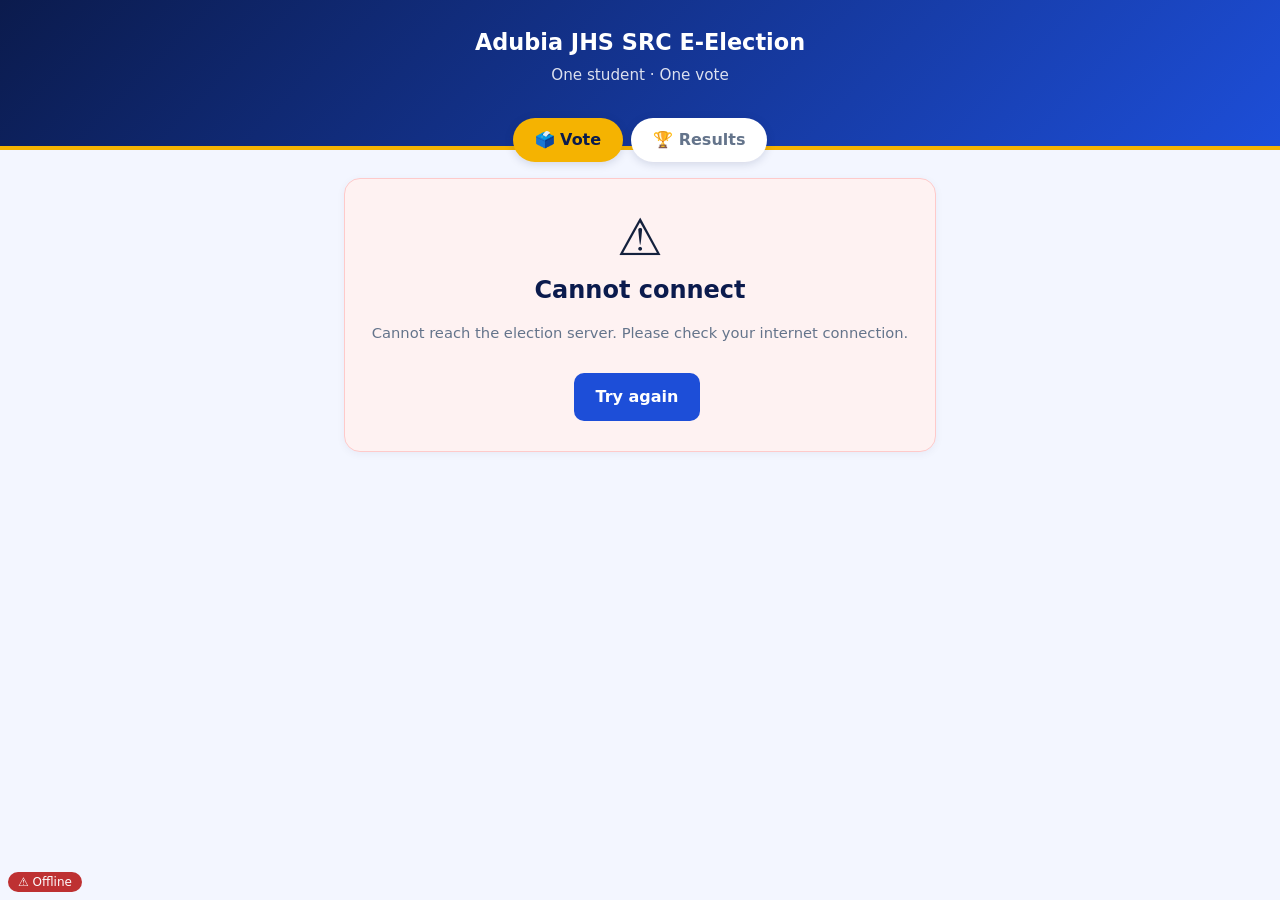
<file: index.html>
<!DOCTYPE html>
<html lang="en"><head><meta charset="utf-8">
<meta name="viewport" content="width=device-width, initial-scale=1">
<title>Vote – Adubia JHS Election</title>
<link rel="stylesheet" href="voter.css?v=2"></head>
<body>
<header class="top"><h1 id="ttl">Adubia JHS E-Election</h1><p>One student · One vote</p></header>
<nav id="nav"></nav>
<main id="app" class="wrap"></main>
<script src="data.js?v=2"></script>
<script src="voter.js?v=2"></script>
</body></html>
</file>
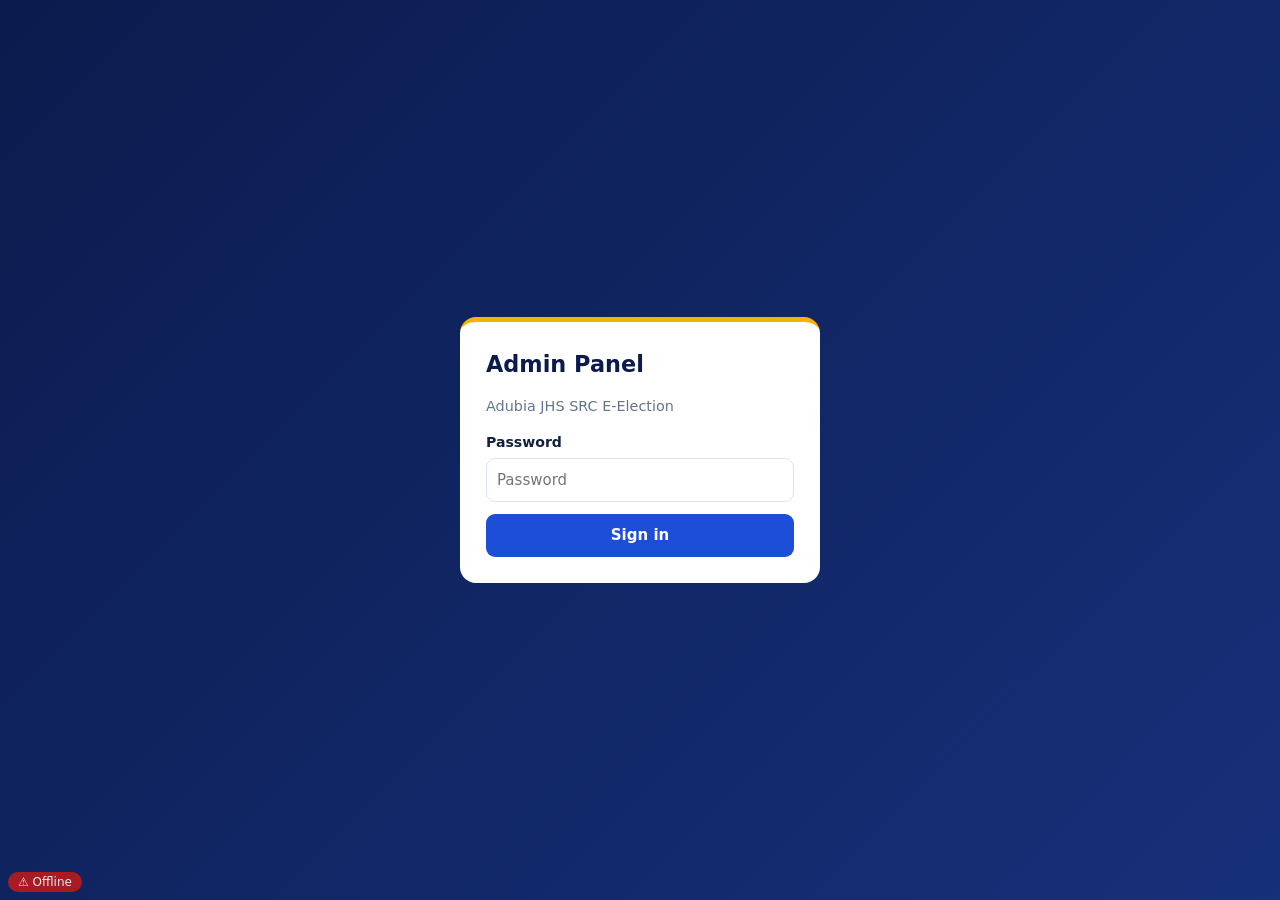
<file: admin.html>
<!DOCTYPE html>
<html lang="en"><head><meta charset="utf-8">
<meta name="viewport" content="width=device-width, initial-scale=1">
<title>Admin – Adubia JHS Election</title>
<link rel="stylesheet" href="admin.css?v=2"></head>
<body>
<div id="root"></div>
<script src="data.js?v=2"></script>
<script src="admin.js?v=2"></script>
</body></html>
</file>
<file: voter.css>
:root{--blue:#1d4ed8;--navy:#0b1b4d;--gold:#f5b301;--bg:#f3f6ff;--card:#fff;--tx:#14213d;--mut:#64748b;--bd:#dbe3f3;--ok:#15803d;--bad:#b91c1c;--trk:#e8edf9}
*{box-sizing:border-box}html,body{margin:0}
body{background:var(--bg);color:var(--tx);font:16px/1.5 system-ui,-apple-system,"Segoe UI",Roboto,sans-serif;min-height:100vh}
.top{background:linear-gradient(135deg,var(--navy),var(--blue));color:#fff;text-align:center;padding:26px 16px 60px;border-bottom:4px solid var(--gold)}
.top h1{margin:0;font-size:1.4rem}.top p{margin:4px 0 0;opacity:.85;font-size:.95rem}
#nav{display:flex;justify-content:center;gap:8px;margin:-32px auto 0;position:relative;z-index:2}
#nav button{border:0;background:#fff;color:var(--mut);padding:10px 22px;border-radius:24px;font:inherit;font-weight:600;cursor:pointer;box-shadow:0 2px 10px #0b1b4d26}
#nav button.on{background:var(--gold);color:var(--navy)}
.wrap{max-width:620px;margin:16px auto 24px;padding:0 14px}
.card{background:var(--card);border:1px solid var(--bd);border-radius:16px;padding:18px;margin-bottom:14px;box-shadow:0 2px 8px #0b1b4d0d}
h2,h3{margin:0 0 8px;color:var(--navy)}.mut{color:var(--mut);font-size:.92rem}
.status{text-align:center;padding:30px 18px}.status .big{font-size:3.2rem;line-height:1.1;margin-bottom:6px}
.status.wait{border:2px dashed var(--gold);background:#fffbeb}
.status.bad{border-color:#fecaca;background:#fef2f2}
.status.open{border:2px solid var(--ok);background:#f0fdf4}
.status.shut{background:#f8fafc}
.pill{display:inline-block;padding:3px 14px;border-radius:20px;font-weight:700;font-size:.8rem;color:#fff;letter-spacing:.4px;margin-top:8px}
.pill.wait{background:#d97706}.pill.open{background:var(--ok)}.pill.shut{background:var(--bad)}
label.f{display:block;font-weight:600;margin:12px 0 4px;font-size:.92rem}
input,select{width:100%;padding:12px;border:1px solid var(--bd);border-radius:10px;background:#fff;color:var(--tx);font:inherit}
input:focus,select:focus{outline:2px solid var(--blue);border-color:transparent}
.btn{background:var(--blue);color:#fff;border:0;padding:12px 22px;border-radius:10px;font:inherit;font-weight:700;cursor:pointer;margin:14px 6px 0 0}
.btn.gold{background:var(--gold);color:var(--navy)}.btn.ghost{background:var(--trk);color:var(--tx)}
.btn:disabled{opacity:.6;cursor:wait}
.err{background:#fef2f2;color:var(--bad);border-radius:10px;padding:10px 12px;margin-top:12px;font-weight:600}
.steps{display:flex;gap:5px;margin:0 0 12px}.steps i{flex:1;height:7px;border-radius:4px;background:var(--trk)}.steps i.on{background:var(--gold)}
.grid{display:grid;grid-template-columns:repeat(auto-fill,minmax(150px,1fr));gap:10px;margin-top:10px}
.pick{text-align:center;border:2px solid var(--bd);border-radius:14px;padding:16px 8px;cursor:pointer;background:#fff;transition:.15s}
.pick:hover{border-color:var(--blue)}
.pick.sel{border-color:var(--gold);background:#fffbeb;box-shadow:0 0 0 3px #f5b30044}
.pick .av{width:86px;height:86px;margin:0 auto 8px;font-size:1.5rem}
.pick .nm{font-weight:700}.pick .ok{color:var(--ok);font-weight:700;font-size:.9rem}
.av{width:52px;height:52px;border-radius:50%;object-fit:cover;background:var(--blue);color:#fff;display:flex;align-items:center;justify-content:center;font-weight:700;flex:none}
.rev{display:flex;justify-content:space-between;gap:10px;padding:11px 0;border-bottom:1px solid var(--bd)}
.res{display:flex;align-items:center;gap:12px;margin-bottom:12px;padding:8px;border-radius:12px}
.res.win{background:#fffbeb;border:1px solid var(--gold)}
.g{flex:1;min-width:0}.nm{font-weight:700}.crown{margin-left:8px;background:var(--gold);color:var(--navy);border-radius:10px;padding:1px 9px;font-size:.72rem}
.track{height:14px;background:var(--trk);border-radius:7px;overflow:hidden;margin-top:4px}.track i{display:block;height:100%;background:var(--blue);border-radius:7px}
.res.win .track i{background:var(--gold)}.res b{text-align:right;min-width:64px}
footer{text-align:center;padding:12px;font-size:.85rem}footer a{color:var(--mut)}
</file>
<file: admin.css>
:root{--navy:#0b1b4d;--blue:#1d4ed8;--gold:#f5b301;--bg:#eef2fb;--card:#fff;--tx:#14213d;--mut:#64748b;--bd:#dbe3f3;--ok:#15803d;--bad:#b91c1c;--trk:#e8edf9}
*{box-sizing:border-box}html,body{margin:0}
body{background:var(--bg);color:var(--tx);font:15px/1.5 system-ui,-apple-system,"Segoe UI",Roboto,sans-serif}
h1{margin:0 0 14px;font-size:1.4rem;color:var(--navy)}h3{margin:0 0 10px;color:var(--navy)}.mut{color:var(--mut);font-size:.9rem}
/* login */
.lg{min-height:100vh;display:flex;align-items:center;justify-content:center;background:linear-gradient(135deg,var(--navy),#16307a);padding:16px}
.lgbox{background:#fff;border-radius:16px;padding:26px;width:100%;max-width:360px;border-top:5px solid var(--gold)}
.lgbox h1{margin-bottom:2px}.lgbox .btn{width:100%;margin:12px 0 0}
/* layout */
.wrap{display:flex;min-height:100vh}
aside{width:236px;background:var(--navy);color:#cfd8f3;padding:18px 12px;flex:none;position:sticky;top:0;height:100vh;display:flex;flex-direction:column}
.brand{color:#fff;font-weight:700;padding:4px 10px 16px;border-bottom:1px solid #ffffff26;margin-bottom:10px;line-height:1.3}
.brand small{display:block;color:var(--gold);font-weight:500;margin-top:2px}
aside button{display:block;width:100%;text-align:left;background:none;border:0;color:inherit;padding:11px 12px;border-radius:10px;font:inherit;cursor:pointer;margin-bottom:3px}
aside button.on{background:var(--gold);color:var(--navy);font-weight:700}
.sp{flex:1}
.main{flex:1;min-width:0;padding:22px}
.panel{background:var(--card);border:1px solid var(--bd);border-radius:14px;padding:16px;margin-bottom:14px}
.grid2{display:grid;grid-template-columns:repeat(auto-fit,minmax(260px,1fr));gap:14px}
.grid2>.panel{margin:0}
/* forms */
label{display:block;font-weight:600;margin:10px 0 4px;font-size:.88rem}
input,select{width:100%;padding:10px;border:1px solid var(--bd);border-radius:9px;background:#fff;color:var(--tx);font:inherit}
.btn{background:var(--blue);color:#fff;border:0;padding:10px 18px;border-radius:9px;font:inherit;font-weight:600;cursor:pointer;margin:12px 6px 0 0}
.btn.red{background:var(--bad)}.btn.ok{background:var(--ok)}.btn.gold{background:var(--gold);color:var(--navy)}.btn.sm{padding:5px 10px;margin:0 4px 0 0;font-size:.82rem}
.err{background:#fef2f2;color:var(--bad);border-radius:9px;padding:9px 12px;margin:10px 0;font-weight:600}
.pill{display:inline-block;padding:2px 12px;border-radius:14px;font-size:.78rem;font-weight:700;color:#fff}
.pill.ok{background:var(--ok)}.pill.bad{background:var(--bad)}.pill.na{background:#94a3b8}
/* stats */
.stats{display:grid;grid-template-columns:repeat(auto-fit,minmax(140px,1fr));gap:12px;margin-bottom:14px}
.stat{background:var(--card);border:1px solid var(--bd);border-left:5px solid var(--gold);border-radius:12px;padding:12px 14px}
.stat b{font-size:1.6rem;display:block;color:var(--navy)}.stat span{color:var(--mut);font-size:.82rem}
/* charts */
.cols{display:flex;gap:14px;align-items:flex-end;overflow-x:auto;padding:6px 2px 4px}
.col{display:flex;flex-direction:column;align-items:center;gap:5px;min-width:96px;max-width:130px;text-align:center}
.colbar{width:46px;height:170px;background:var(--trk);border-radius:8px;display:flex;align-items:flex-end;overflow:hidden}
.colbar i{display:block;width:100%;border-radius:8px 8px 0 0;transition:height .5s;min-height:2px}
.colbar i.ok{background:var(--ok)}.colbar i.bad{background:var(--bad)}
.cn{font-weight:700;font-size:1.1rem}.cl{font-weight:600;font-size:.85rem;line-height:1.2}
.tag{font-size:.7rem;padding:1px 9px;border-radius:10px;color:#fff;font-weight:700}
.tag.ok{background:var(--ok)}.tag.bad{background:var(--bad)}.tag.na{background:#94a3b8}
.av{width:44px;height:44px;border-radius:50%;object-fit:cover;background:var(--blue);color:#fff;display:flex;align-items:center;justify-content:center;font-weight:700;flex:none}
.bar{display:flex;align-items:center;gap:10px;margin:8px 0;font-size:.9rem}
.bar span{width:110px;flex:none}.bar .t{flex:1;height:12px;background:var(--trk);border-radius:6px;overflow:hidden}
.bar .t i{display:block;height:100%;background:var(--blue);border-radius:6px}.bar b{min-width:92px;text-align:right}
/* tables */
.tw{overflow-x:auto}table{width:100%;border-collapse:collapse}
th,td{text-align:left;padding:8px;border-bottom:1px solid var(--bd);font-size:.9rem;vertical-align:middle}th{color:var(--mut);font-weight:600}
td .av{width:36px;height:36px;font-size:.75rem}
.link{background:var(--trk);padding:8px 10px;border-radius:8px;word-break:break-all;font-size:.88rem}
/* phone: sidebar becomes a scrolling tab bar */
@media(max-width:760px){
 .wrap{flex-direction:column}
 aside{width:100%;height:auto;position:sticky;top:0;z-index:5;flex-direction:row;overflow-x:auto;padding:8px;gap:4px;align-items:center}
 .brand{display:none}.sp{display:none}
 aside button{width:auto;white-space:nowrap;margin:0;padding:9px 12px}
 .main{padding:14px}
}
@media print{aside,.btn{display:none}.main{padding:0}}
</file>
